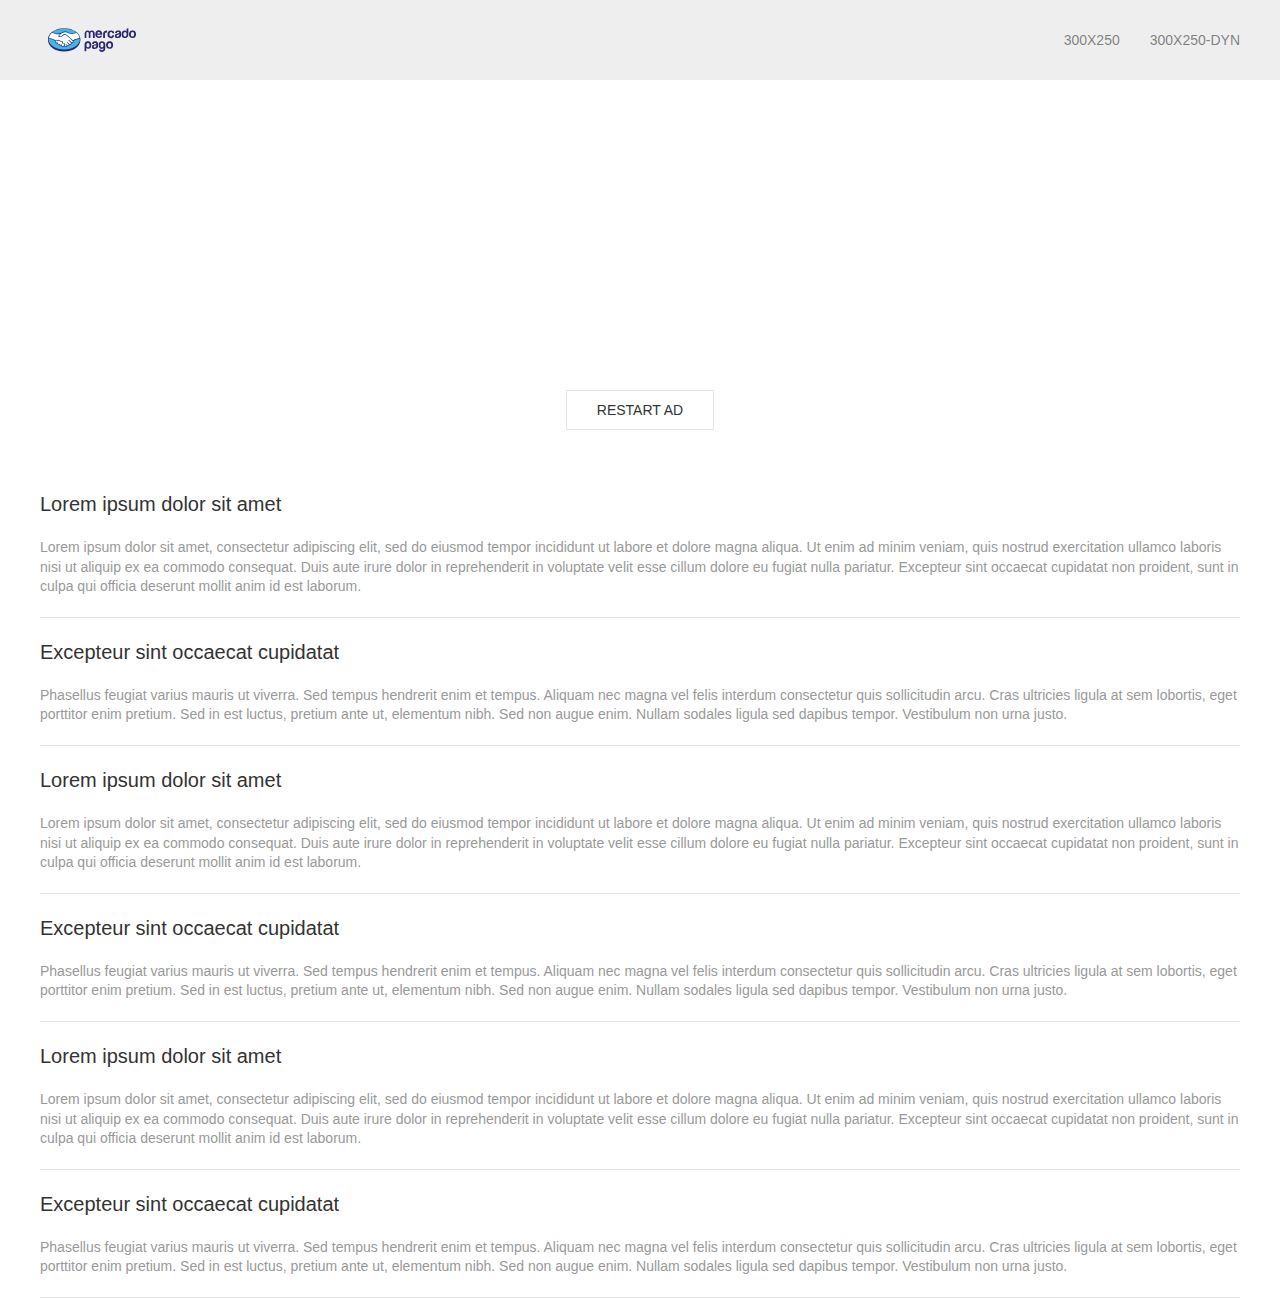
<file: mp/work.html>
<!DOCTYPE html>
<html>
    <head>
        <title>Mercado Pago</title>
        <meta charset="utf-8">
        <meta name="viewport" content="width=device-width, initial-scale=1">
        <link rel="stylesheet" href="css/uikit.min.css" />
        <link rel="stylesheet" href="css/style.css" />

        <script src="js/uikit.min.js"></script>
        <script src="js/uikit-icons.min.js"></script>
        <script type="text/javascript" src="https://code.jquery.com/jquery-3.3.1.min.js"></script>


<script>
    
    console.log($('[id*="BTN-"]'));
$(document).ready(function() {


  $('[id*="BTN-"]').click(function(){

                document.getElementById('Banner-300x250').src += '';  
                document.getElementById('Banner-dyn').src += '';       
/*
                document.getElementById('Banner-300x600').src += '';       
                document.getElementById('Banner-320x480').src += '';       
                document.getElementById('Banner-320x50').src += '';       

                document.getElementById('Banner-120x600').src += '';       
*/

  });



  $('[id*="BTN-"]').on('click touch', function(){
    console.log('click', this)
    var index = $(this).attr('id').split('-')[1];
    var elem = $('[id*="Banner-'+index+'"]');


    if(elem.css('display') == 'none'){

       $('[id*="Banner-"]').not(elem).css({'display':'none', 'opacity': '0'});

      elem.css({'display':'block', 'opacity': '1'});

    }else{ 
            }      

  });    




})

</script>


    </head>
    <body>



<!--Nav Bar -->

<div uk-sticky="sel-target: .uk-navbar-container; cls-active: uk-navbar-sticky; bottom: #sticky-dropdown" class="uk-sticky" style="">
                <nav class="uk-navbar-container">
                    <div class="uk-container">
                        <div uk-navbar="" class="uk-navbar">



                   <div class="uk-navbar-left">
                                <a class="uk-navbar-item uk-logo logo" href="#"><img src="img/logoMP.svg" alt=""></a>
                            </div>


                            <div class="uk-navbar-right">
                        <ul class="uk-navbar-nav">
                        <li><a id="BTN-300x250" href="#">300x250</a></li>
                        <li><a id="BTN-dyn" href="#">300x250-dyn</a></li>
        </ul>

                            </div>
                        </div>
                    </div>
                </nav>
 </div>


<div class="uk-flex-top" uk-modal>
    <div class="uk-modal-dialog uk-margin-auto-vertical"></div>
</div>


<div class="uk-container  uk-align-center" >



<iframe id="Banner-300x250" class="uk-align-center"  src="Ads/300x250/index.html" width="300" height="250" frameborder="0"></iframe>
<iframe id="Banner-dyn" class="uk-align-center"  src="Ads/300x250-dyn/index.html" width="300" height="250" frameborder="0"></iframe>


<p>
    <button id="BTN-Refresh" class="uk-button uk-button-default uk-align-center">Restart Ad</button>
</p>

</div>



<div class="uk-container">

<!-- Cards-->


<article class="uk-article">
                    <hgroup>
                        <h4>Lorem ipsum dolor sit amet</h4>
                    </hgroup>
                    <p class="uk-article-meta">Lorem ipsum dolor sit amet, consectetur adipiscing elit, sed do eiusmod tempor incididunt ut labore et dolore magna aliqua. Ut enim ad minim veniam, quis nostrud exercitation ullamco laboris nisi ut aliquip ex ea commodo consequat. Duis aute irure dolor in reprehenderit in voluptate velit esse cillum dolore eu fugiat nulla pariatur. Excepteur sint occaecat cupidatat non proident, sunt in culpa qui officia deserunt mollit anim id est laborum.</p>
</article>

<hr>

<article class="uk-article">
                    <hgroup>
                        <h4>Excepteur sint occaecat cupidatat</h4>
                    </hgroup>
                    <p class="uk-article-meta">Phasellus feugiat varius mauris ut viverra. Sed tempus hendrerit enim et tempus. Aliquam nec magna vel felis interdum consectetur quis sollicitudin arcu. Cras ultricies ligula at sem lobortis, eget porttitor enim pretium. Sed in est luctus, pretium ante ut, elementum nibh. Sed non augue enim. Nullam sodales ligula sed dapibus tempor. Vestibulum non urna justo.</p>
</article>

<hr>

<article class="uk-article">
                    <hgroup>
                        <h4>Lorem ipsum dolor sit amet</h4>
                    </hgroup>
                    <p class="uk-article-meta">Lorem ipsum dolor sit amet, consectetur adipiscing elit, sed do eiusmod tempor incididunt ut labore et dolore magna aliqua. Ut enim ad minim veniam, quis nostrud exercitation ullamco laboris nisi ut aliquip ex ea commodo consequat. Duis aute irure dolor in reprehenderit in voluptate velit esse cillum dolore eu fugiat nulla pariatur. Excepteur sint occaecat cupidatat non proident, sunt in culpa qui officia deserunt mollit anim id est laborum.</p>
</article>

<hr>

<article class="uk-article">
                    <hgroup>
                        <h4>Excepteur sint occaecat cupidatat</h4>
                    </hgroup>
                    <p class="uk-article-meta">Phasellus feugiat varius mauris ut viverra. Sed tempus hendrerit enim et tempus. Aliquam nec magna vel felis interdum consectetur quis sollicitudin arcu. Cras ultricies ligula at sem lobortis, eget porttitor enim pretium. Sed in est luctus, pretium ante ut, elementum nibh. Sed non augue enim. Nullam sodales ligula sed dapibus tempor. Vestibulum non urna justo.</p>
</article>

<hr>

<article class="uk-article">
                    <hgroup>
                        <h4>Lorem ipsum dolor sit amet</h4>
                    </hgroup>
                    <p class="uk-article-meta">Lorem ipsum dolor sit amet, consectetur adipiscing elit, sed do eiusmod tempor incididunt ut labore et dolore magna aliqua. Ut enim ad minim veniam, quis nostrud exercitation ullamco laboris nisi ut aliquip ex ea commodo consequat. Duis aute irure dolor in reprehenderit in voluptate velit esse cillum dolore eu fugiat nulla pariatur. Excepteur sint occaecat cupidatat non proident, sunt in culpa qui officia deserunt mollit anim id est laborum.</p>
</article>

<hr>

<article class="uk-article">
                    <hgroup>
                        <h4>Excepteur sint occaecat cupidatat</h4>
                    </hgroup>
                    <p class="uk-article-meta">Phasellus feugiat varius mauris ut viverra. Sed tempus hendrerit enim et tempus. Aliquam nec magna vel felis interdum consectetur quis sollicitudin arcu. Cras ultricies ligula at sem lobortis, eget porttitor enim pretium. Sed in est luctus, pretium ante ut, elementum nibh. Sed non augue enim. Nullam sodales ligula sed dapibus tempor. Vestibulum non urna justo.</p>
</article>

<hr>





<!--End Cards-->

</div>








    </body>
</html>
</file>
<file: mp/css/style.css>
html {
  /* 1 */
  font-family: -apple-system, BlinkMacSystemFont, "Segoe UI", Roboto, "Helvetica Neue", Arial, "Noto Sans", sans-serif, "Apple Color Emoji", "Segoe UI Emoji", "Segoe UI Symbol", "Noto Color Emoji";
  font-size: 16px;
  font-weight: normal;
  line-height: 1.5;
  /* 2 */
  -webkit-text-size-adjust: 100%;
  /* 3 */
  background: #fff;
  color: #888888;
}




.uk-navbar-nav > li > a {
  color: rgba(51,51,51,.6);
  text-transform: uppercase;
  transition: 0.1s ease-in-out;
  transition-property: color, background-color;
}
/*
 * Hover
 * Apply hover style also to focus state and if dropdown is opened
 */
.uk-navbar-nav > li:hover > a,
.uk-navbar-nav > li > a:focus,
.uk-navbar-nav > li > a.uk-open {
  color: #333;
  outline: none;
}

.uk-navbar-dropdown {
  /* 1 */
  display: none;
  /* 2 */
  position: absolute;
  z-index: 1020;
  /* 3 */
  box-sizing: border-box;
  width: 200px;
  /* 4 */
  padding: 25px;
  background: #fff;
  color: #666;
  box-shadow: 0 5px 12px rgba(0, 0, 0, 0.15);
}


.uk-navbar-container{
  background-color: #eee !important;
}




/* ========================================================================
   Component: Article
 ========================================================================== */
/*
 * Micro clearfix
 */
.uk-article::before,
.uk-article::after {
  content: "";
  display: table;
}
.uk-article::after {
  clear: both;
}
/*
 * Remove margin from the last-child
 */
.uk-article > :last-child {
  margin-bottom: 0;
}
/* Adjacent sibling
 ========================================================================== */
.uk-article + .uk-article {
  margin-top: 30px;
}
/* Title
 ========================================================================== */
.uk-article-title {
  font-size: 2.23125rem;
  line-height: 1.2;
}
/* Tablet landscape and bigger */
@media (min-width: 960px) {
  .uk-article-title {
    font-size: 2.625rem;
  }
}
/* Meta
 ========================================================================== */
.uk-article-meta {
  font-size: 0.875rem;
  line-height: 1.4;
  color: #999;
}
.uk-article-meta a {
  color: #999;
}
.uk-article-meta a:hover {
  color: #666;
  text-decoration: none;
}



[id*="Banner-"]{

display: none;

}

[id*="Banner-300x250"]{

display: block;

}


.logo{
  width: 134px;
  height: auto;
}


.positionAb{
  position: absolute;
}

.loading{
  width: 100px;
  height: 100px;
}
</file>
